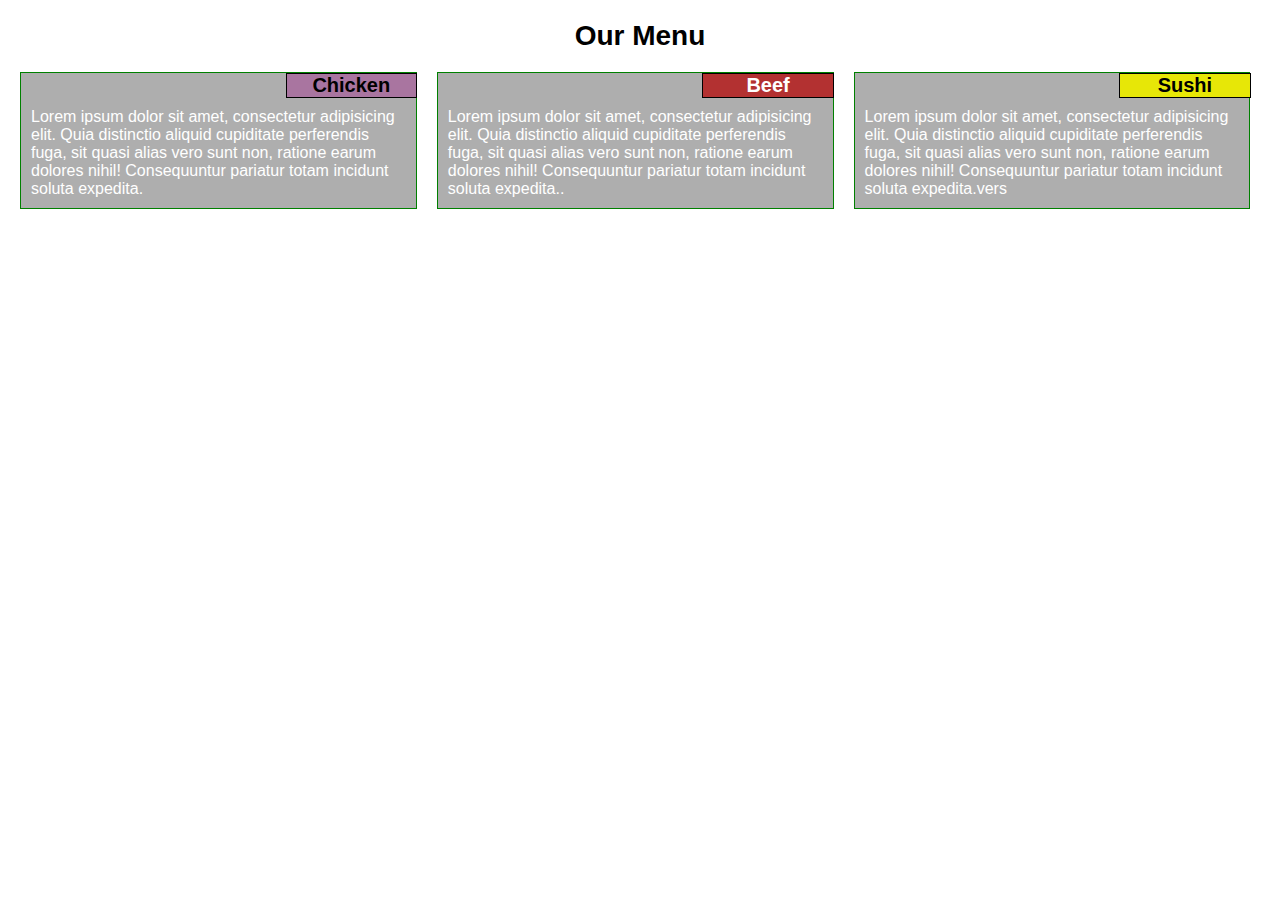
<file: mod2-solution/index.html>
<!DOCTYPE html>
<html>
<head>
<meta charset="utf-8">
<meta name="viewport" content="width=device-width, initial-scale=1">
<title>Module 2 solution</title>
<link rel="stylesheet" href="css/style.css">
</head>
<body>
  <h1 class="titulo">Our Menu</h1>
  <div class="row">
    <section class="col-lg-4 col-md-6 col-sm-12">
      <h1 id="chicken">Chicken</h1>
      <p>Lorem ipsum dolor sit amet, consectetur adipisicing elit. Quia distinctio aliquid cupiditate perferendis fuga, sit quasi alias vero sunt non, ratione earum dolores nihil! Consequuntur pariatur totam incidunt soluta expedita.</p>
    </section>
    <section class="col-lg-4 col-md-6 col-sm-12">
      <h1 id="beef">Beef</h1>
      <p>Lorem ipsum dolor sit amet, consectetur adipisicing elit. Quia distinctio aliquid cupiditate perferendis fuga, sit quasi alias vero sunt non, ratione earum dolores nihil! Consequuntur pariatur totam incidunt soluta expedita..</p>
    </section>
    <section class="col-lg-4 col-md-12 col-sm-12">
      <h1 id="sushi">Sushi</h1>
      <p>Lorem ipsum dolor sit amet, consectetur adipisicing elit. Quia distinctio aliquid cupiditate perferendis fuga, sit quasi alias vero sunt non, ratione earum dolores nihil! Consequuntur pariatur totam incidunt soluta expedita.vers</p>
    </section>
  </div>

</body>
</html>
</file>
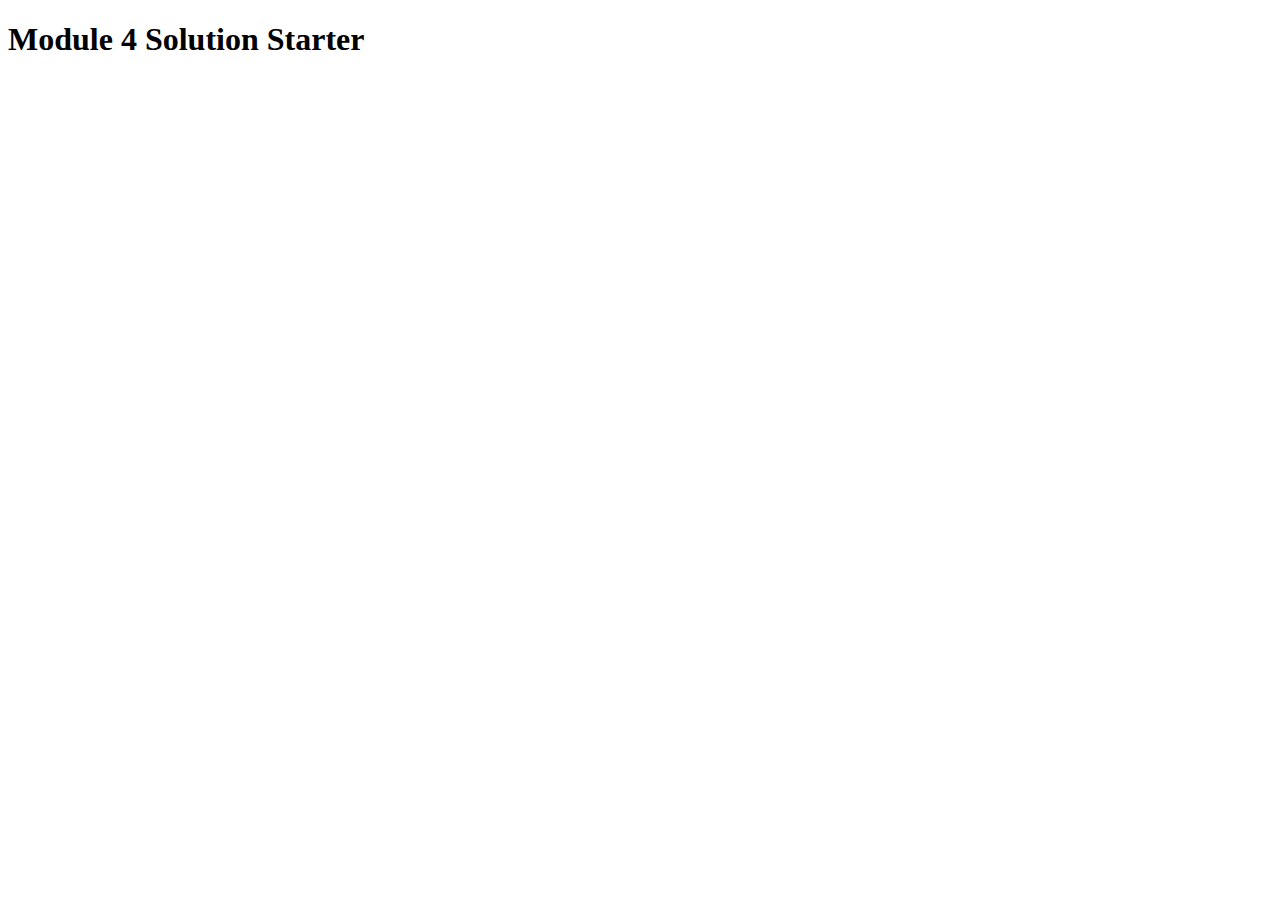
<file: mod4-solution/index.html>
<!DOCTYPE html>
<html>
<head>
  <meta charset="utf-8">
  <title>Module 4 Solution Starter</title>
  <script>
    var names = []; // DO NOT REMOVE
  </script>
  <script src="SpeakHello.js"></script>
  <script src="SpeakGoodBye.js"></script>
  <script src="script.js"></script>
</head>
<body>
  <h1>Module 4 Solution Starter</h1>
</body>
</html>
</file>
<file: mod2-solution/css/style.css>
/********** Base styles **********/
* {
  box-sizing: border-box;
  margin: 0;
  padding: 0;
}

body {
  font-family: Tahoma, Geneva, sans-serif;
  font-size: 100%;
}

h1.titulo {
  margin: 20px 0px 20px 0px;
  text-align: center;
  font-size: 175%;
}

#chicken {
  background-color: #A975A0;
}


#beef {
  background-color: #B33131;
  color: white;
}


#sushi {
  background-color: #E7E707;
}

section h1 {
  border: 1px solid black;
  margin-bottom: 0px;
  margin-top: 0px;
  width: 33.33%;  
  font-size: 125%;
  text-align: center;
  position: relative;
  right: -67%;
}

section {
  background-color: #AEAEAE;
}

p {
  padding: 10px;
  margin: 0px;
  color: white;
}

/* Simple Responsive Framework. */
.row {
  width: 100%;
}

/********** Desktop devices only **********/
@media (min-width: 992px) {
  .col-lg-4 {
    float: left;
    border: 1px solid green;
    margin-left: 20px;  	
    width: 31%;
  }
}

/********** Tablet devices only **********/
@media (min-width: 768px) and (max-width: 991px) {
  .col-md-6, .col-md-12 {
    float: left;
    border: 1px solid green;
    margin-bottom: 20px;
	margin-left: 20px;
  }
  .col-md-6 {
    width: 47%;
  }
  .col-md-12 {
    width: 96.5%;
  }
}
/********** Mobile devices only **********/
@media (max-width: 767px) {
  .col-sm-12 {
    float: left;
    border: 1px solid green;
    width: 96%;
    margin: 10px;
  }
}
</file>
